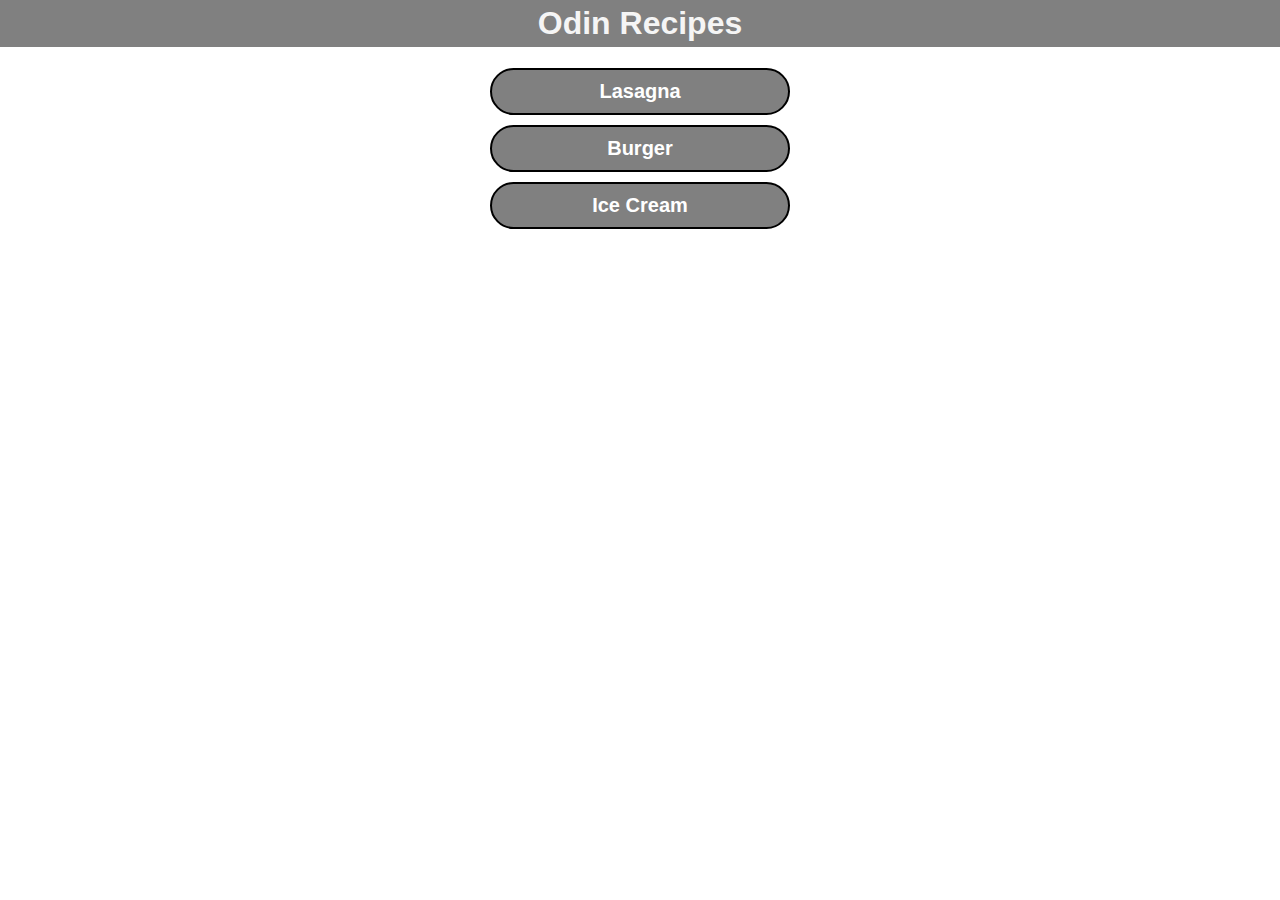
<file: index.html>
<!DOCTYPE html>
<html lang="en">
<head>
    <meta charset="UTF-8">
    <meta name="viewport" content="width=device-width, initial-scale=1.0">
    <title>Odin Recipes</title>
    <link rel="stylesheet" href="styles.css">
</head>
<body>
    <h1 class="heading">Odin Recipes</h1>
    <ul class="recipe-options">
        <li><a href="recipes/lasagna.html" class="index-link">Lasagna</a></li>
        <li><a href="recipes/burger.html" class="index-link">Burger</a></li>
        <li><a href="recipes/ice_cream.html" class="index-link">Ice Cream</a></li>
    </ul>
</body>
</html>
</file>
<file: styles.css>
body {
    margin: 0;
}

html {
    font-family: Arial, Helvetica, sans-serif;
}

.heading {
    background-color: gray;
    color: whitesmoke;
    text-align: center;
    margin-top: 0;
    padding-top: 5px;
    padding-bottom: 5px;
}

.recipe-options {
    display: table;
    margin: 0 auto;
    text-align: center;
    padding: 0;
    list-style: none;
}

.recipe-options li {
    border: 2px solid black;
    border-radius: 50px;
    font-size: 20px;
    padding: 10px 100px 10px 100px;
    margin-bottom: 10px;
    background-color: grey;
}

.recipe-options a {
    color: white;
    text-decoration: none;
    font-weight: bold;
}

img {
    display: block;
    margin: auto;
}

h2 {
    text-align: center;
    border-bottom: 1px solid;
}

.description {
    text-align: center;
    display: block;
    margin: auto;
    width: 50%;
    margin-bottom: 10px;
}

.home {
    text-align: center;
    margin-top: -10px;
    margin-bottom: 10px;
}

.home a {
    text-decoration: none;
    border: 2px solid black;
    border-radius: 10px;
    padding-left: 10px;
    padding-right: 10px;
    font-size: 20px;
    background-color: green;
    color: white;
}

.ingredients {
    display: table;
    margin: 0 auto;
    text-align: center;
    padding: 0;
    list-style: none;
}

.ingredients li {
    margin-bottom: 10px;
}
</file>
